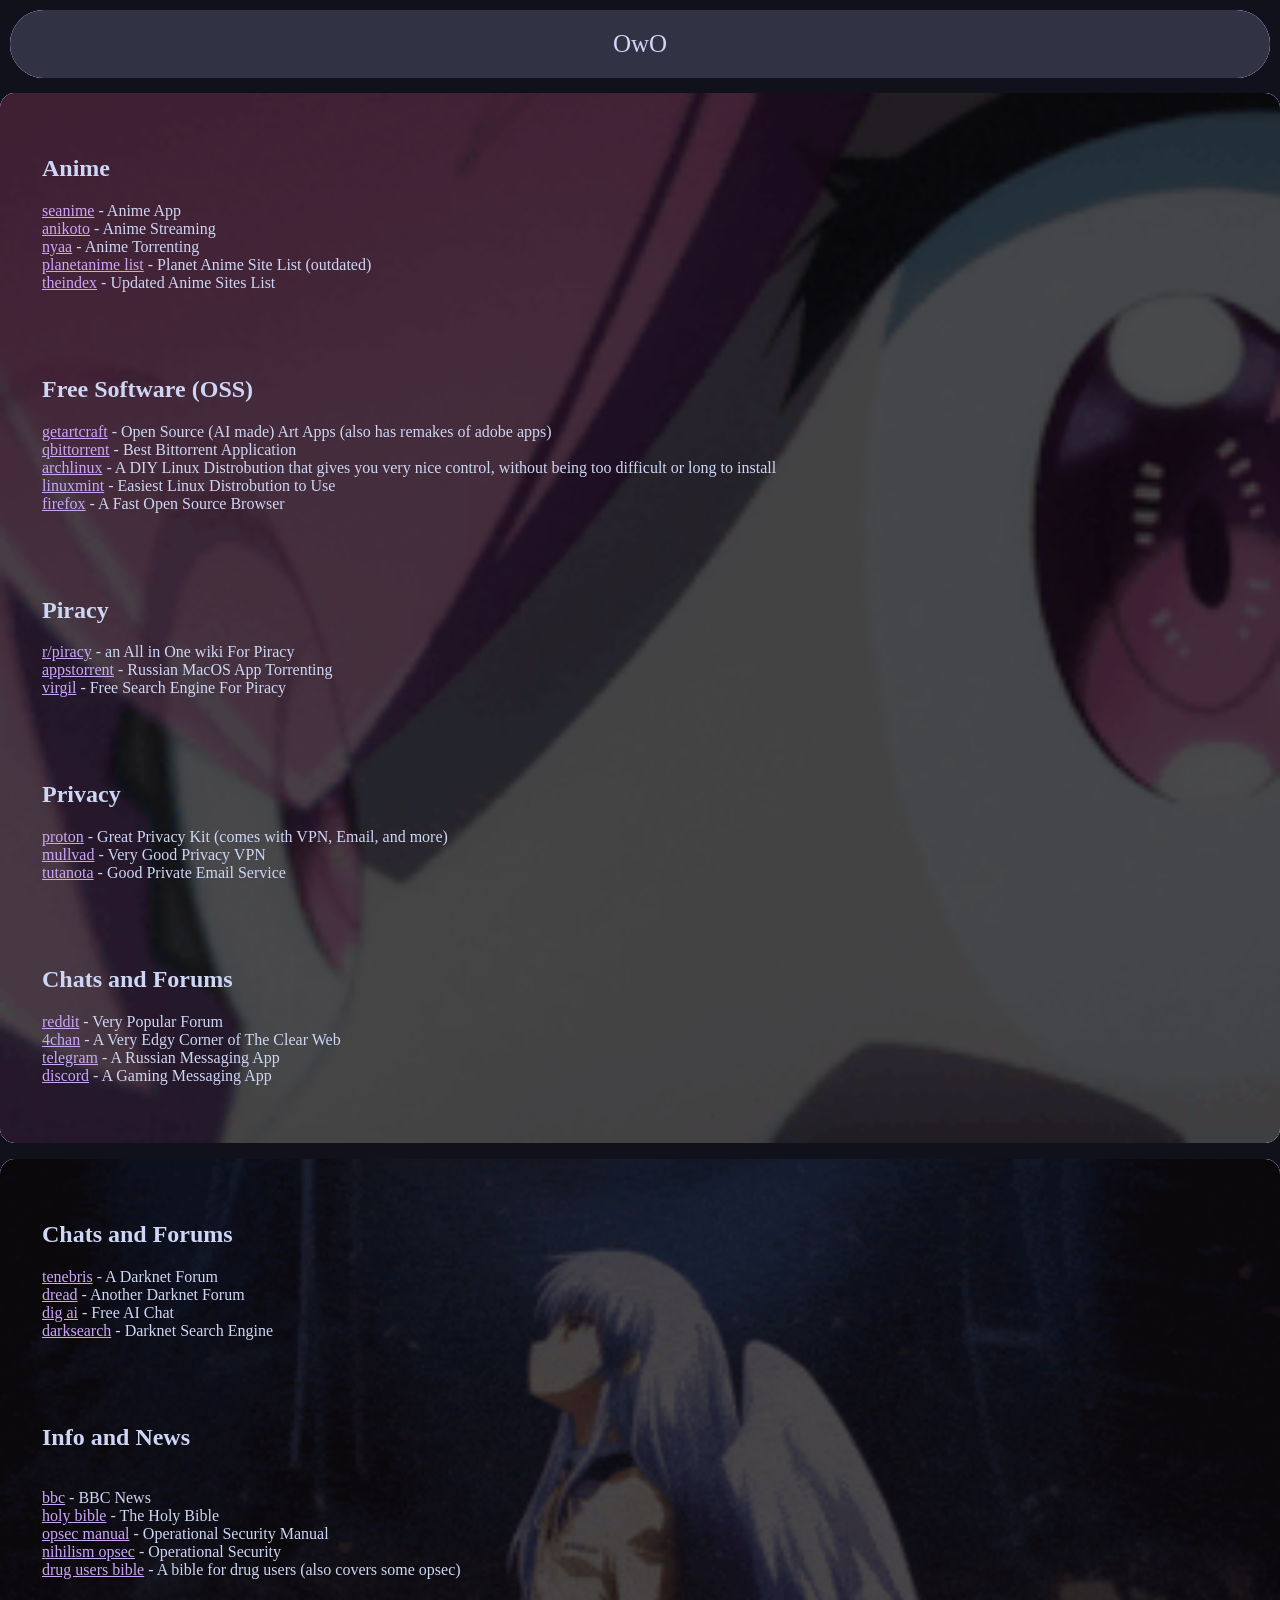
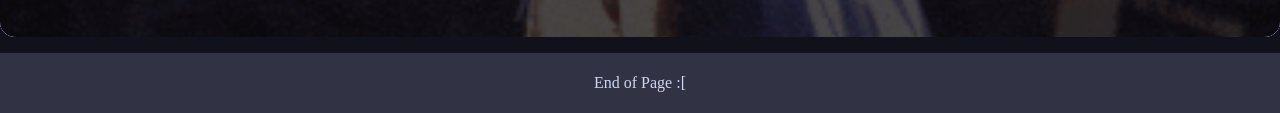
<file: index.html>
<!DOCTYPE html>
<html>

<head>
    <meta charset="utf-8">
    <meta name="viewport" content="width=device-width, initial-scale=1">
    <title></title>
</head>

<body>
    <script>
        window.location.href = "pages/index.html";
    </script>
</body>

</html>
</file>
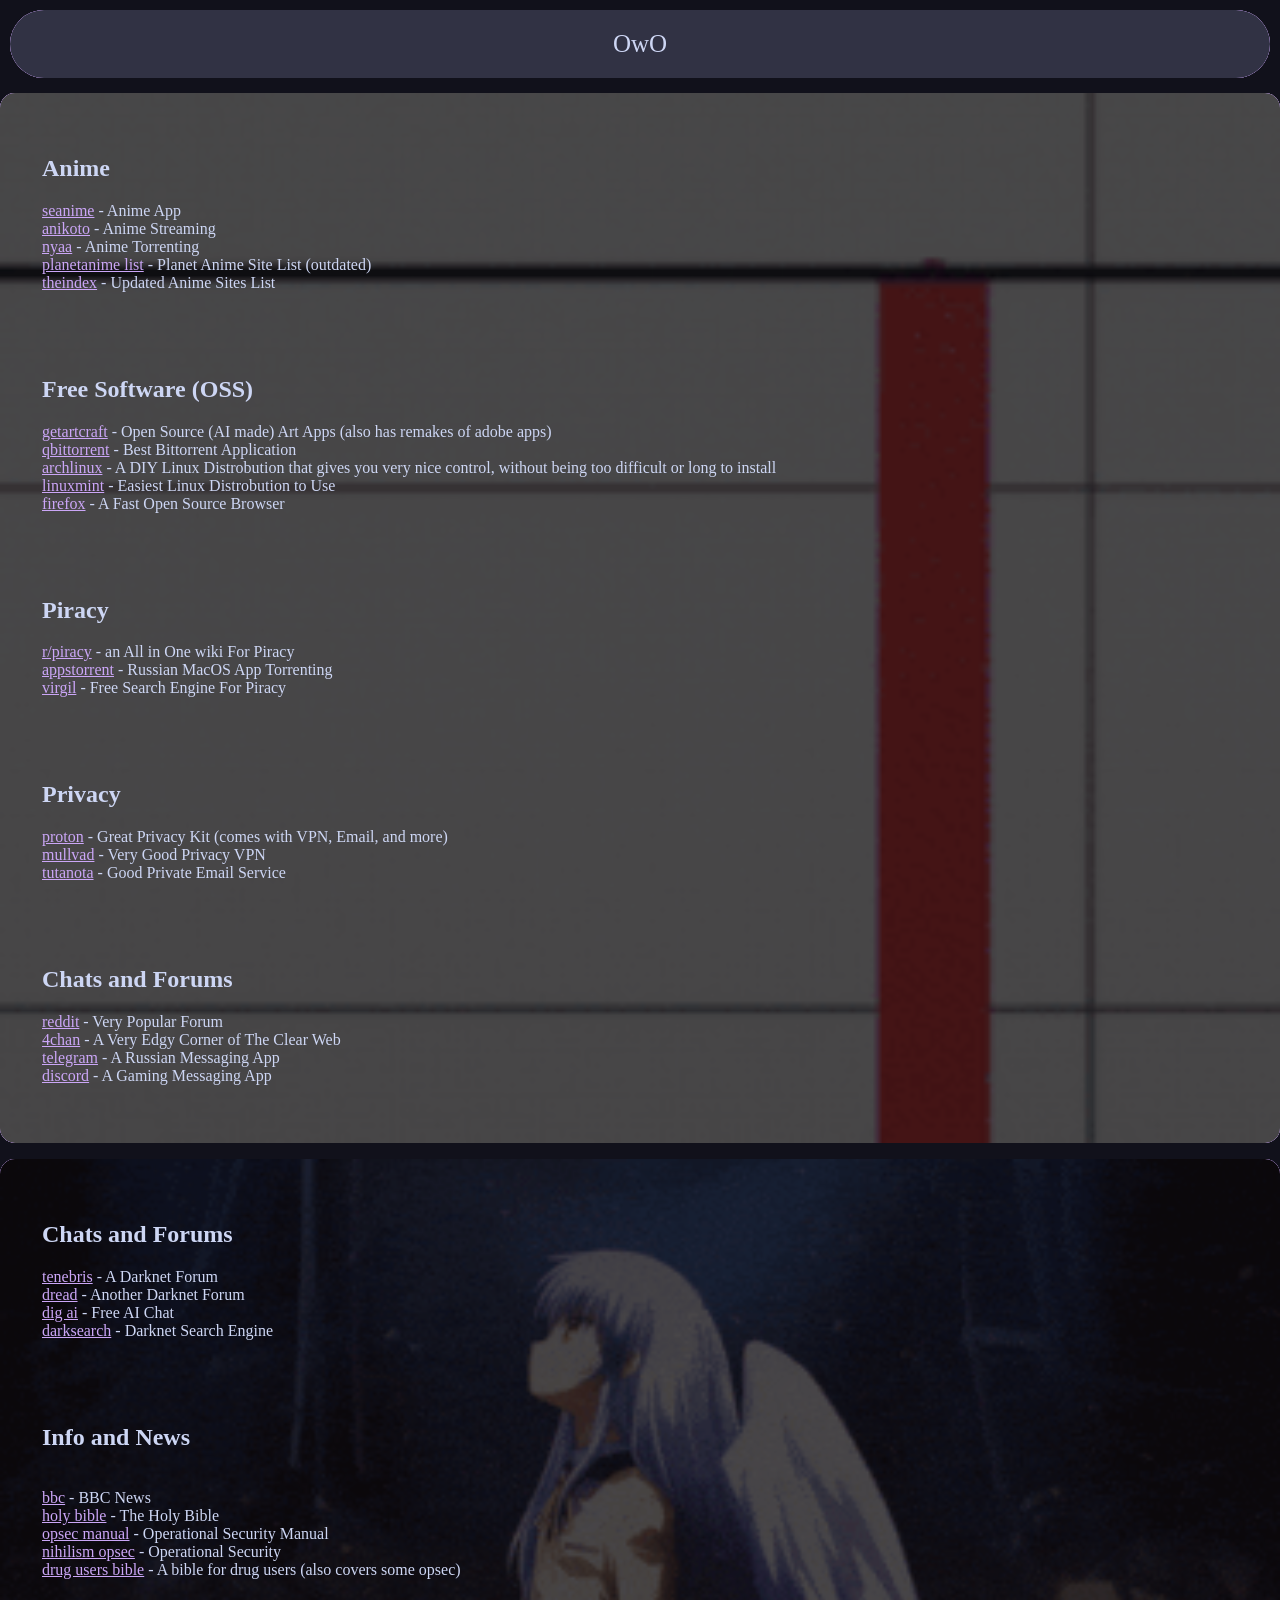
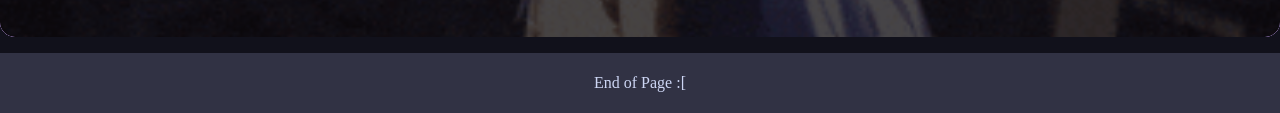
<file: pages/index.html>
<!DOCTYPE html>
<html lang="en">
<head>
    <meta charset="UTF-8">
    <meta name="viewport" content="width=device-width, initial-scale=1.0">
    <title>Oso</title>

    <link rel="stylesheet" href="css/theme.css">
    <link rel="stylesheet" href="css/style.css">

</head>
<body>

    <header>
        <p>OwO</p>
    </header>
    
    <main class="fx">
        <section>
            <h2>
                Anime
            </h2>
            <p>
                <a href="https://seanime.app" target="_blank" rel="noopener noreferrer">seanime</a> - Anime App
                <br>
                <a href="https://anikoto.cz"  target="_blank" rel="noopener noreferrer">anikoto</a> - Anime Streaming
                <br>
                <a href="https://nyaa.si"  target="_blank" rel="noopener noreferrer">nyaa</a> - Anime Torrenting
                <br>
                <a href="assets/longerlist.txt" target="_blank" rel="noopener noreferrer">planetanime list</a> - Planet Anime Site List (outdated)
                <br>
                <a href="https://theindex.moe/" target="_blank" rel="noopener noreferrer">theindex</a> - Updated Anime Sites List
            </p>
        </section>

        <section>
            <h2>
                Free Software (OSS)
            </h2>
            <p>
                <a href="https://getartcraft.com/"  target="_blank" rel="noopener noreferrer">getartcraft</a> - Open Source (AI made) Art Apps (also has remakes of adobe apps)
                <br>
                <a href="https://www.qbittorrent.org/" target="_blank" rel="noopener noreferrer">qbittorrent</a> - Best Bittorrent Application
                <br>
                <a href="https://archlinux.org" target="_blank" rel="noopener noreferrer">archlinux</a> - A DIY Linux Distrobution that gives you very nice control, without being too difficult or long to install
                <br>
                <a href="https://linuxmint.com/" target="_blank" rel="noopener noreferrer">linuxmint</a> - Easiest Linux Distrobution to Use
                <br>
                <a href="https://firefox.com" target="_blank" rel="noopener noreferrer">firefox</a> - A Fast Open Source Browser
            </p>
        </section>

        <section>
            <h2>Piracy</h2>
            <p>
                <a href="https://www.reddit.com/r/Piracy/wiki/megathread" target="_blank" rel="noopener noreferrer">r/piracy</a> - an All in One wiki For Piracy
                <br>
                <a href="https://appstorrent.ru/"target="_blank" rel="noopener noreferrer">appstorrent</a> - Russian MacOS App Torrenting
                <br>
                <a href="https://virgil.samidy.com/"target="_blank" rel="noopener noreferrer">virgil</a> - Free Search Engine For Piracy
            </p>
        </section>

        <section>
            <h2>Privacy</h2>
            <p>
                <a href="https://proton.me" target="_blank" rel="noopener noreferrer">proton</a> - Great Privacy Kit (comes with VPN, Email, and more)
                <br>
                <a href="https://mullvad.net" target="_blank" rel="noopener noreferrer">mullvad</a> - Very Good Privacy VPN
                <br>
                <a href="https://mail.tutanota.com" target="_blank" rel="noopener noreferrer">tutanota</a> - Good Private Email Service
            </p>
        </section>

        <section>
            <h2>Chats and Forums</h2>
            <p>
                <a href="https://reddit.com" target="_blank" rel="noopener noreferrer">reddit</a> - Very Popular Forum
                <br>
                <a href="https://4chan.org" target="_blank" rel="noopener noreferrer">4chan</a> - A Very Edgy Corner of The Clear Web
                <br>
                <a href="https://t.me" target="_blank" rel="noopener noreferrer">telegram</a> - A Russian Messaging App
                <br>
                <a href="https://discord.com" target="_blank" rel="noopener noreferrer">discord</a> - A Gaming Messaging App
            </p>
        </section>
    </main>

    <main class="onions">
        <section>
            <h2>Chats and Forums</h2>
            <p>
                <a href="http://tenebrispoyfrcup4k24lciwrh4gc5735hmld4dweq7his7zh423opqd.onion/" target="_blank" rel="noopener noreferrer">tenebris</a> - A Darknet Forum
                <br>
                <a href="https://dreadohblesmagfagqup24vw7catlvmqhhce5itz7wxr4vffgemjzaad.onion/" target="_blank" rel="noopener noreferrer">dread</a> - Another Darknet Forum
                <br>
                <a href="http://digdig2nugjpszzmqe5ep2bk7lqfpdlyrkojsx2j6kzalnrqtwedr3id.onion/" target="_blank" rel="noopener noreferrer">dig ai</a> - Free AI Chat
                <br>
                <a href="http://darkzqtmbdeauwq5mzcmgeeuhet42fhfjj4p5wbak3ofx2yqgecoeqyd.onion/" target="_blank" rel="noopener noreferrer">darksearch</a> - Darknet Search Engine

            </p>
        </section>

        <section>
            <h2>Info and News</h2>
            <p>
                <a href="" target="_blank" rel="noopener noreferrer"></a>
                <br>
                <a href="https://www.bbcnewsd73hkzno2ini43t4gblxvycyac5aw4gnv7t2rccijh7745uqd.onion/" target="_blank" rel="noopener noreferrer">bbc</a> - BBC News
                <br>
                <a href="http://vje53kvnxnmoacqtw3rq3nop3m7j37ui2cvkhktvkf6knyzudgf7rdid.onion/" target="_blank" rel="noopener noreferrer">holy bible</a> - The Holy Bible
                <br>
                <a href="http://jqibjqqagao3peozxfs53tr6aecoyvctumfsc2xqniu4xgcrksal2iqd.onion/" target="_blank" rel="noopener noreferrer">opsec manual</a> - Operational Security Manual
                <br>
                <a href="http://blog.nowherejezfoltodf4jiyl6r56jnzintap5vyjlia7fkirfsnfizflqd.onion/" target="_blank" rel="noopener noreferrer">nihilism opsec</a> - Operational Security
                <br>
                <a href="https://dreadytofatroptsdj6io7l3xptbet6onoyno2yv7jicoxknyazubrad.onion/DrugUsersBible.pdf" target="_blank" rel="noopener noreferrer">drug users bible</a> - A bible for drug users (also covers some opsec)
                <br>
            </p>
        </section>
    </main>



    <footer>
        <p>End of Page :[</p>
    </footer>
</body>
</html>
</file>
<file: pages/css/theme.css>
/*@import url('https://fonts.googleapis.com/css2?family=Darumadrop+One&family=JetBrains+Mono:ital,wght@0,100..800;1,100..800&display=swap');*/
@import url(https://fonts.bunny.net/css?family=darumadrop-one:400|jetbrains-mono:800);

:root {
    --mauve: #cba6f7;
    --blue: #89b4fa;
    --red: #f38ba8;
    --yellow: #f9e2af;
    --green: #a6e3a1;
    --teal: #94e2d5;
    --sky: #89dceb;
    --saphire: #74c7ec;
    --peach: #fab387;
    --maroon: #eba0ac;
    --pink: #f5c2e7;
    --flamingo: #f2cdcd;
    --rosewater: #f5e0dc;
    --text: #cdd6f4;
    --lavender: #b4befe;
    --mantle: #181825;
    --base: #11111b;
    --surface: #313244;
    --surface1: #45475a;
    --surface2: #585b70;
    --overlay: #6c7086;
    --overlay1: #7f849c;
    --overlay2: #9399b2;
    --subtext: #a6adc8;
    --subtext1: #bac2de;
}
</file>
<file: pages/css/style.css>
body {
    background-color: var(--base);
    font-family: JetbrainsMono NF;
    margin: 0;
}

header {
    background-color: var(--surface);
    margin: 10px;
    border-radius: 35px;
    padding: 15px;
       
}

header:hover,footer:hover,main:hover {
    filter: drop-shadow(0 0 3px var(--mauve)) drop-shadow(0 0 7px var(--mauve));
    transition: filter 0.3s ease-in-out;
}
header,footer,main{
    filter: drop-shadow(0 0 0px var(--mauve)) drop-shadow(0 0 0px var(--mauve));
    transition: filter 0.3s ease-in-out;
}


header p {
    margin: 0;
    padding: 5px;
    color: var(--text);
    text-align: center;
    font-size: 25px;
}

main {
    background: var(--mantle);
    color: var(--text);
    margin: 0 auto;

    border-radius: 15px;
    

    margin-top: 15px;
    margin-bottom: 15px;

    min-width: 25rem;
    max-width: 95rem;
    padding: 0;
    padding-top: 0.5rem;
    margin-bottom: 1em;
    padding: 10px;

    font-family: Darumadrop One;
}

.fx {
    background-image: url(../assets/fx.gif);
    background-size: cover;
    background-repeat: no-repeat;
    background-color: rgba(0, 0, 0, 0.7);
    background-blend-mode: multiply;
}

.onions {
    background-image: url(../assets/angel.gif);
    background-size: cover;
    background-repeat: no-repeat;
    background-color: rgba(0, 0, 0, 0.7);
    background-blend-mode: multiply;
}

section {
  padding: 1rem 2rem;
  margin: 1rem auto;
  border-radius: 5px;
}

a {
    text-decoration: underline;
    color: var(--mauve);
}





footer {
    margin: 0;
    color: var(--text);
    background-color: var(--surface);
    padding: 5px;
    margin: 0;
    margin-top: 10px;
    text-align: center;
}
</file>
